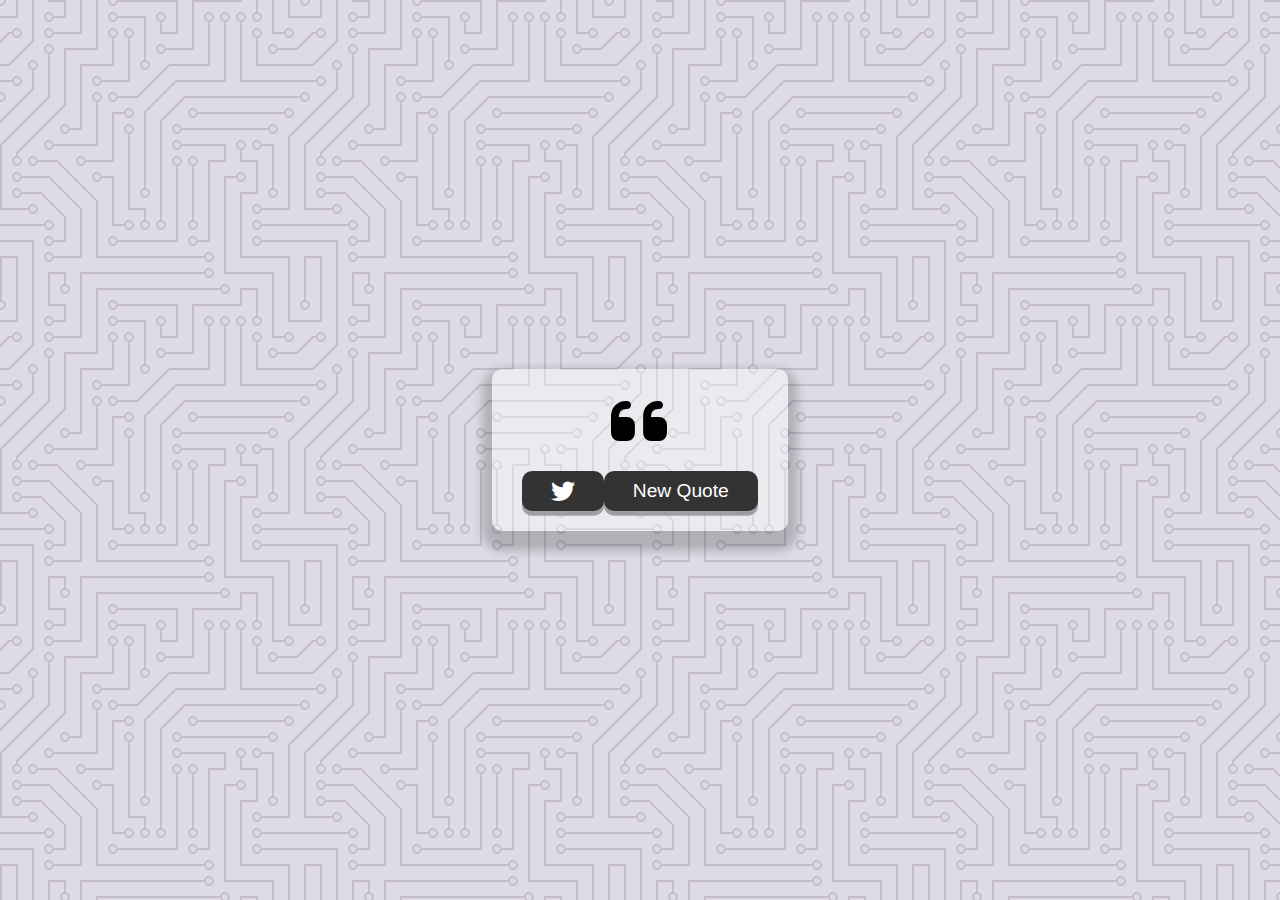
<file: course_javascript_web_projects/quote_generator/index.html>
<!DOCTYPE html>
<html lang="en">
<head>
    <meta charset="UTF-8">
    <meta http-equiv="X-UA-Compatible" content="IE=edge">
    <meta name="viewport" content="width=device-width, initial-scale=1.0">

    <title>Quote Generator</title>
    
    <link rel="stylesheet" href="https://cdnjs.cloudflare.com/ajax/libs/font-awesome/6.1.1/css/all.min.css">
    <link rel="stylesheet" href="style.css">
</head>
<body>
    <div class="quote-container" id="quote-container">
        <!-- Quote -->
        <div class="quote-text">
            <i class="fas fa-quote-left"></i>
            <span id="quote"></span>
        </div>
        <!-- Author -->
        <div class="quote-author">
            <span id="author"></span>
        </div>
        <!-- Buttons -->
        <div class="button-container">
            <button class="twitter-button" id="twitter" title="Tweet This!">
                <i class="fab fa-twitter"></i>
            </button>
            <button id="new-quote">New Quote</button>

        </div>
    </div>
    <script src="script.js"></script>
</body>
</html>
</file>
<file: course_javascript_web_projects/quote_generator/style.css>
@import url('https://fonts.googleapis.com/css2?family=Montserrat&display=swap');

html {
    box-sizing: border-box;
}

body {
    align-items: center;
    background-color: #DFDBE5;
    background-image: url("data:image/svg+xml,%3Csvg xmlns='http://www.w3.org/2000/svg' viewBox='0 0 304 304' width='304' height='304'%3E%3Cpath fill='%239C92AC' fill-opacity='0.4' d='M44.1 224a5 5 0 1 1 0 2H0v-2h44.1zm160 48a5 5 0 1 1 0 2H82v-2h122.1zm57.8-46a5 5 0 1 1 0-2H304v2h-42.1zm0 16a5 5 0 1 1 0-2H304v2h-42.1zm6.2-114a5 5 0 1 1 0 2h-86.2a5 5 0 1 1 0-2h86.2zm-256-48a5 5 0 1 1 0 2H0v-2h12.1zm185.8 34a5 5 0 1 1 0-2h86.2a5 5 0 1 1 0 2h-86.2zM258 12.1a5 5 0 1 1-2 0V0h2v12.1zm-64 208a5 5 0 1 1-2 0v-54.2a5 5 0 1 1 2 0v54.2zm48-198.2V80h62v2h-64V21.9a5 5 0 1 1 2 0zm16 16V64h46v2h-48V37.9a5 5 0 1 1 2 0zm-128 96V208h16v12.1a5 5 0 1 1-2 0V210h-16v-76.1a5 5 0 1 1 2 0zm-5.9-21.9a5 5 0 1 1 0 2H114v48H85.9a5 5 0 1 1 0-2H112v-48h12.1zm-6.2 130a5 5 0 1 1 0-2H176v-74.1a5 5 0 1 1 2 0V242h-60.1zm-16-64a5 5 0 1 1 0-2H114v48h10.1a5 5 0 1 1 0 2H112v-48h-10.1zM66 284.1a5 5 0 1 1-2 0V274H50v30h-2v-32h18v12.1zM236.1 176a5 5 0 1 1 0 2H226v94h48v32h-2v-30h-48v-98h12.1zm25.8-30a5 5 0 1 1 0-2H274v44.1a5 5 0 1 1-2 0V146h-10.1zm-64 96a5 5 0 1 1 0-2H208v-80h16v-14h-42.1a5 5 0 1 1 0-2H226v18h-16v80h-12.1zm86.2-210a5 5 0 1 1 0 2H272V0h2v32h10.1zM98 101.9V146H53.9a5 5 0 1 1 0-2H96v-42.1a5 5 0 1 1 2 0zM53.9 34a5 5 0 1 1 0-2H80V0h2v34H53.9zm60.1 3.9V66H82v64H69.9a5 5 0 1 1 0-2H80V64h32V37.9a5 5 0 1 1 2 0zM101.9 82a5 5 0 1 1 0-2H128V37.9a5 5 0 1 1 2 0V82h-28.1zm16-64a5 5 0 1 1 0-2H146v44.1a5 5 0 1 1-2 0V18h-26.1zm102.2 270a5 5 0 1 1 0 2H98v14h-2v-16h124.1zM242 149.9V160h16v34h-16v62h48v48h-2v-46h-48v-66h16v-30h-16v-12.1a5 5 0 1 1 2 0zM53.9 18a5 5 0 1 1 0-2H64V2H48V0h18v18H53.9zm112 32a5 5 0 1 1 0-2H192V0h50v2h-48v48h-28.1zm-48-48a5 5 0 0 1-9.8-2h2.07a3 3 0 1 0 5.66 0H178v34h-18V21.9a5 5 0 1 1 2 0V32h14V2h-58.1zm0 96a5 5 0 1 1 0-2H137l32-32h39V21.9a5 5 0 1 1 2 0V66h-40.17l-32 32H117.9zm28.1 90.1a5 5 0 1 1-2 0v-76.51L175.59 80H224V21.9a5 5 0 1 1 2 0V82h-49.59L146 112.41v75.69zm16 32a5 5 0 1 1-2 0v-99.51L184.59 96H300.1a5 5 0 0 1 3.9-3.9v2.07a3 3 0 0 0 0 5.66v2.07a5 5 0 0 1-3.9-3.9H185.41L162 121.41v98.69zm-144-64a5 5 0 1 1-2 0v-3.51l48-48V48h32V0h2v50H66v55.41l-48 48v2.69zM50 53.9v43.51l-48 48V208h26.1a5 5 0 1 1 0 2H0v-65.41l48-48V53.9a5 5 0 1 1 2 0zm-16 16V89.41l-34 34v-2.82l32-32V69.9a5 5 0 1 1 2 0zM12.1 32a5 5 0 1 1 0 2H9.41L0 43.41V40.6L8.59 32h3.51zm265.8 18a5 5 0 1 1 0-2h18.69l7.41-7.41v2.82L297.41 50H277.9zm-16 160a5 5 0 1 1 0-2H288v-71.41l16-16v2.82l-14 14V210h-28.1zm-208 32a5 5 0 1 1 0-2H64v-22.59L40.59 194H21.9a5 5 0 1 1 0-2H41.41L66 216.59V242H53.9zm150.2 14a5 5 0 1 1 0 2H96v-56.6L56.6 162H37.9a5 5 0 1 1 0-2h19.5L98 200.6V256h106.1zm-150.2 2a5 5 0 1 1 0-2H80v-46.59L48.59 178H21.9a5 5 0 1 1 0-2H49.41L82 208.59V258H53.9zM34 39.8v1.61L9.41 66H0v-2h8.59L32 40.59V0h2v39.8zM2 300.1a5 5 0 0 1 3.9 3.9H3.83A3 3 0 0 0 0 302.17V256h18v48h-2v-46H2v42.1zM34 241v63h-2v-62H0v-2h34v1zM17 18H0v-2h16V0h2v18h-1zm273-2h14v2h-16V0h2v16zm-32 273v15h-2v-14h-14v14h-2v-16h18v1zM0 92.1A5.02 5.02 0 0 1 6 97a5 5 0 0 1-6 4.9v-2.07a3 3 0 1 0 0-5.66V92.1zM80 272h2v32h-2v-32zm37.9 32h-2.07a3 3 0 0 0-5.66 0h-2.07a5 5 0 0 1 9.8 0zM5.9 0A5.02 5.02 0 0 1 0 5.9V3.83A3 3 0 0 0 3.83 0H5.9zm294.2 0h2.07A3 3 0 0 0 304 3.83V5.9a5 5 0 0 1-3.9-5.9zm3.9 300.1v2.07a3 3 0 0 0-1.83 1.83h-2.07a5 5 0 0 1 3.9-3.9zM97 100a3 3 0 1 0 0-6 3 3 0 0 0 0 6zm0-16a3 3 0 1 0 0-6 3 3 0 0 0 0 6zm16 16a3 3 0 1 0 0-6 3 3 0 0 0 0 6zm16 16a3 3 0 1 0 0-6 3 3 0 0 0 0 6zm0 16a3 3 0 1 0 0-6 3 3 0 0 0 0 6zm-48 32a3 3 0 1 0 0-6 3 3 0 0 0 0 6zm16 16a3 3 0 1 0 0-6 3 3 0 0 0 0 6zm32 48a3 3 0 1 0 0-6 3 3 0 0 0 0 6zm-16 16a3 3 0 1 0 0-6 3 3 0 0 0 0 6zm32-16a3 3 0 1 0 0-6 3 3 0 0 0 0 6zm0-32a3 3 0 1 0 0-6 3 3 0 0 0 0 6zm16 32a3 3 0 1 0 0-6 3 3 0 0 0 0 6zm32 16a3 3 0 1 0 0-6 3 3 0 0 0 0 6zm0-16a3 3 0 1 0 0-6 3 3 0 0 0 0 6zm-16-64a3 3 0 1 0 0-6 3 3 0 0 0 0 6zm16 0a3 3 0 1 0 0-6 3 3 0 0 0 0 6zm16 96a3 3 0 1 0 0-6 3 3 0 0 0 0 6zm0 16a3 3 0 1 0 0-6 3 3 0 0 0 0 6zm16 16a3 3 0 1 0 0-6 3 3 0 0 0 0 6zm16-144a3 3 0 1 0 0-6 3 3 0 0 0 0 6zm0 32a3 3 0 1 0 0-6 3 3 0 0 0 0 6zm16-32a3 3 0 1 0 0-6 3 3 0 0 0 0 6zm16-16a3 3 0 1 0 0-6 3 3 0 0 0 0 6zm-96 0a3 3 0 1 0 0-6 3 3 0 0 0 0 6zm0 16a3 3 0 1 0 0-6 3 3 0 0 0 0 6zm16-32a3 3 0 1 0 0-6 3 3 0 0 0 0 6zm96 0a3 3 0 1 0 0-6 3 3 0 0 0 0 6zm-16-64a3 3 0 1 0 0-6 3 3 0 0 0 0 6zm16-16a3 3 0 1 0 0-6 3 3 0 0 0 0 6zm-32 0a3 3 0 1 0 0-6 3 3 0 0 0 0 6zm0-16a3 3 0 1 0 0-6 3 3 0 0 0 0 6zm-16 0a3 3 0 1 0 0-6 3 3 0 0 0 0 6zm-16 0a3 3 0 1 0 0-6 3 3 0 0 0 0 6zm-16 0a3 3 0 1 0 0-6 3 3 0 0 0 0 6zM49 36a3 3 0 1 0 0-6 3 3 0 0 0 0 6zm-32 0a3 3 0 1 0 0-6 3 3 0 0 0 0 6zm32 16a3 3 0 1 0 0-6 3 3 0 0 0 0 6zM33 68a3 3 0 1 0 0-6 3 3 0 0 0 0 6zm16-48a3 3 0 1 0 0-6 3 3 0 0 0 0 6zm0 240a3 3 0 1 0 0-6 3 3 0 0 0 0 6zm16 32a3 3 0 1 0 0-6 3 3 0 0 0 0 6zm-16-64a3 3 0 1 0 0-6 3 3 0 0 0 0 6zm0 16a3 3 0 1 0 0-6 3 3 0 0 0 0 6zm-16-32a3 3 0 1 0 0-6 3 3 0 0 0 0 6zm80-176a3 3 0 1 0 0-6 3 3 0 0 0 0 6zm16 0a3 3 0 1 0 0-6 3 3 0 0 0 0 6zm-16-16a3 3 0 1 0 0-6 3 3 0 0 0 0 6zm32 48a3 3 0 1 0 0-6 3 3 0 0 0 0 6zm16-16a3 3 0 1 0 0-6 3 3 0 0 0 0 6zm0-32a3 3 0 1 0 0-6 3 3 0 0 0 0 6zm112 176a3 3 0 1 0 0-6 3 3 0 0 0 0 6zm-16 16a3 3 0 1 0 0-6 3 3 0 0 0 0 6zm0 16a3 3 0 1 0 0-6 3 3 0 0 0 0 6zm0 16a3 3 0 1 0 0-6 3 3 0 0 0 0 6zM17 180a3 3 0 1 0 0-6 3 3 0 0 0 0 6zm0 16a3 3 0 1 0 0-6 3 3 0 0 0 0 6zm0-32a3 3 0 1 0 0-6 3 3 0 0 0 0 6zm16 0a3 3 0 1 0 0-6 3 3 0 0 0 0 6zM17 84a3 3 0 1 0 0-6 3 3 0 0 0 0 6zm32 64a3 3 0 1 0 0-6 3 3 0 0 0 0 6zm16-16a3 3 0 1 0 0-6 3 3 0 0 0 0 6z'%3E%3C/path%3E%3C/svg%3E");
    display: flex;
    font-family: 'Montserrat', sans-serif;
    font-weight: 700;
    justify-content: center;
    margin: 0;
    min-height: 100vh;
    text-align: center;
}

.quote-container {
    width: auto;
    max-width: 900px;
    padding: 20px 30px;
    border-radius: 10px;
    background-color: rgba(255,255,255,0.4);
    box-shadow: 0 10px 10px 10px rgba(0,0,0,0.2);
}

.quote-text {
    font-size: 2.75rem;
}

.long-quote {
    font-size: 2rem;
}

.fa-quote-left {
    font-size: 4rem;
}

.quote-author {
    margin-top: 15px;
    font-size: 2rem;
    font-weight: 400;
    font-style: italic;
}

.button-container {
    margin-top: 15px;
    display: flex;
    justify-content: space-between;
}

button {
    cursor: pointer;
    font-size: 1.2rem;
    height: 2.5rem;
    border: none;
    border-radius: 10px;
    color: #FFF;
    background-color: #333;
    outline: none;
    padding: 0.5rem 1.8rem;
    box-shadow: 0 0.3rem rgba(121,121,121,0.65);
}

button:hover {
    filter: brightness(110%);
}

button:active {
    transform: translate(0, 0.3rem);
    box-shadow: 0 0.1rem rgba(255,255,255,0.65);
}

.twitter-button:hover {
    color: #38a1f3;
}

.fa-twitter {
    font-size: 1.5rem;
}

/* Media Query: Tablet or Smaller */
@media screen and (max-width: 1000px) {
    .quote-container {
        margin: auto 10px;
    }

    .quote-text {
        font-size: 2.5rem;
    }
}
</file>
